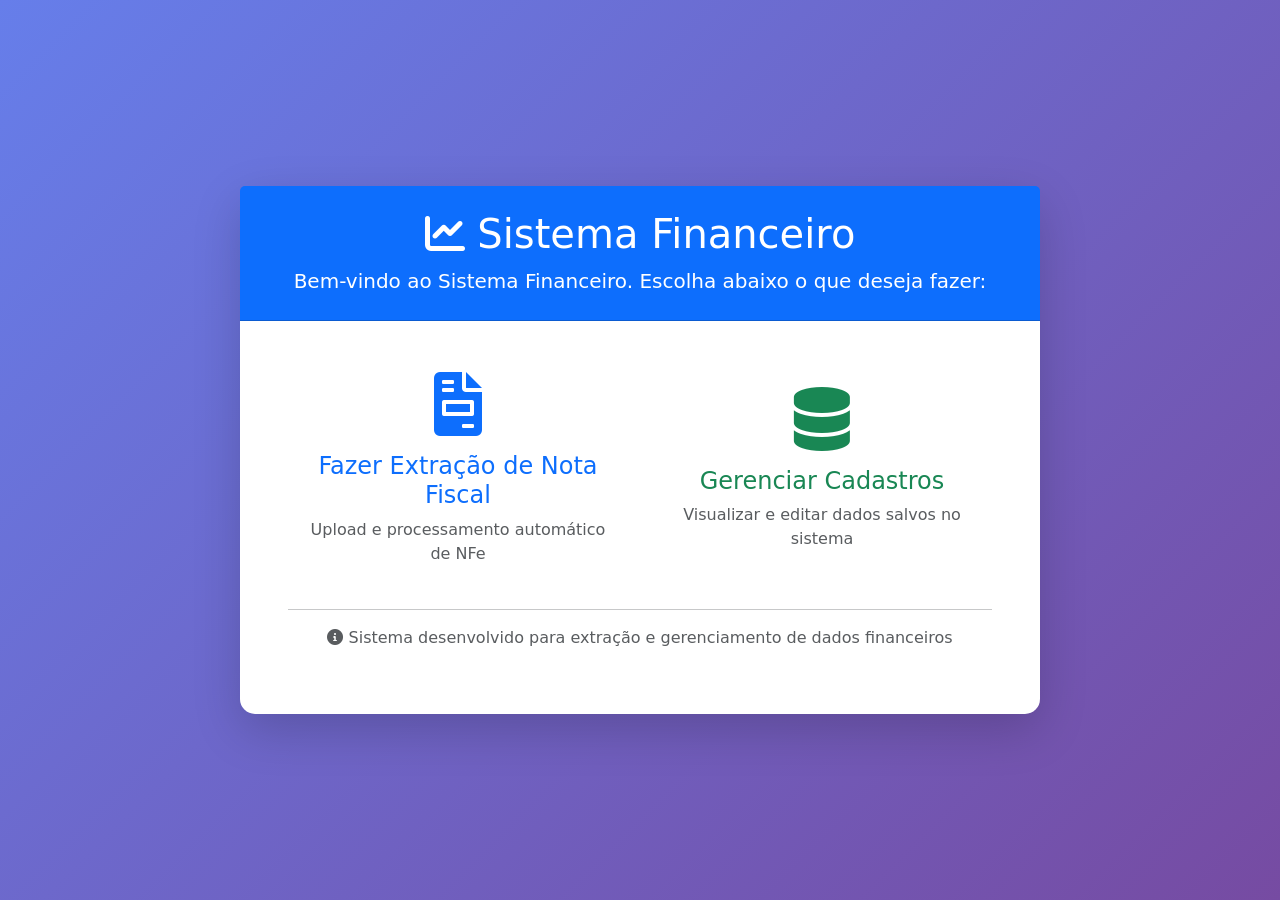
<file: api/templates/menu_principal.html>
<!DOCTYPE html>
<html lang="pt-BR">
<head>
    <meta charset="UTF-8">
    <meta name="viewport" content="width=device-width, initial-scale=1.0">
    <title>Sistema Financeiro - Menu Principal</title>
    <link href="https://cdn.jsdelivr.net/npm/bootstrap@5.1.3/dist/css/bootstrap.min.css" rel="stylesheet">
    <link href="https://cdnjs.cloudflare.com/ajax/libs/font-awesome/6.0.0/css/all.min.css" rel="stylesheet">
    <style>
        body {
            background: linear-gradient(135deg, #667eea 0%, #764ba2 100%);
            min-height: 100vh;
        }
        .card {
            border: none;
            border-radius: 15px;
        }
        .btn-menu {
            height: 200px;
            border-radius: 15px;
            transition: all 0.3s ease;
            border: 2px solid transparent;
        }
        .btn-menu:hover {
            transform: translateY(-5px);
            box-shadow: 0 10px 25px rgba(0,0,0,0.2);
        }
        .btn-menu i {
            font-size: 4rem;
            margin-bottom: 1rem;
        }
    </style>
</head>
<body>
    <div class="container-fluid vh-100 d-flex align-items-center justify-content-center">
        <div class="card shadow-lg" style="max-width: 800px; width: 100%;">
            <div class="card-header bg-primary text-white text-center py-4">
                <h1 class="mb-2">
                    <i class="fas fa-chart-line"></i>
                    Sistema Financeiro
                </h1>
                <p class="mb-0 fs-5">Bem-vindo ao Sistema Financeiro. Escolha abaixo o que deseja fazer:</p>
            </div>
            <div class="card-body p-5">
                <div class="row g-4">
                    <div class="col-md-6">
                        <a href="/extracao/" class="btn btn-outline-primary btn-menu w-100 d-flex flex-column align-items-center justify-content-center text-decoration-none">
                            <i class="fas fa-file-invoice text-primary"></i>
                            <h4 class="text-primary mb-2">Fazer Extração de Nota Fiscal</h4>
                            <p class="text-muted mb-0">Upload e processamento automático de NFe</p>
                        </a>
                    </div>
                    <div class="col-md-6">
                        <a href="/gerenciar/" class="btn btn-outline-success btn-menu w-100 d-flex flex-column align-items-center justify-content-center text-decoration-none">
                            <i class="fas fa-database text-success"></i>
                            <h4 class="text-success mb-2">Gerenciar Cadastros</h4>
                            <p class="text-muted mb-0">Visualizar e editar dados salvos no sistema</p>
                        </a>
                    </div>
                </div>
                
                <div class="row mt-4">
                    <div class="col-12 text-center">
                        <hr>
                        <p class="text-muted">
                            <i class="fas fa-info-circle"></i>
                            Sistema desenvolvido para extração e gerenciamento de dados financeiros
                        </p>
                    </div>
                </div>
            </div>
        </div>
    </div>

    <script src="https://cdn.jsdelivr.net/npm/bootstrap@5.1.3/dist/js/bootstrap.bundle.min.js"></script>
</body>
</html>
</file>
